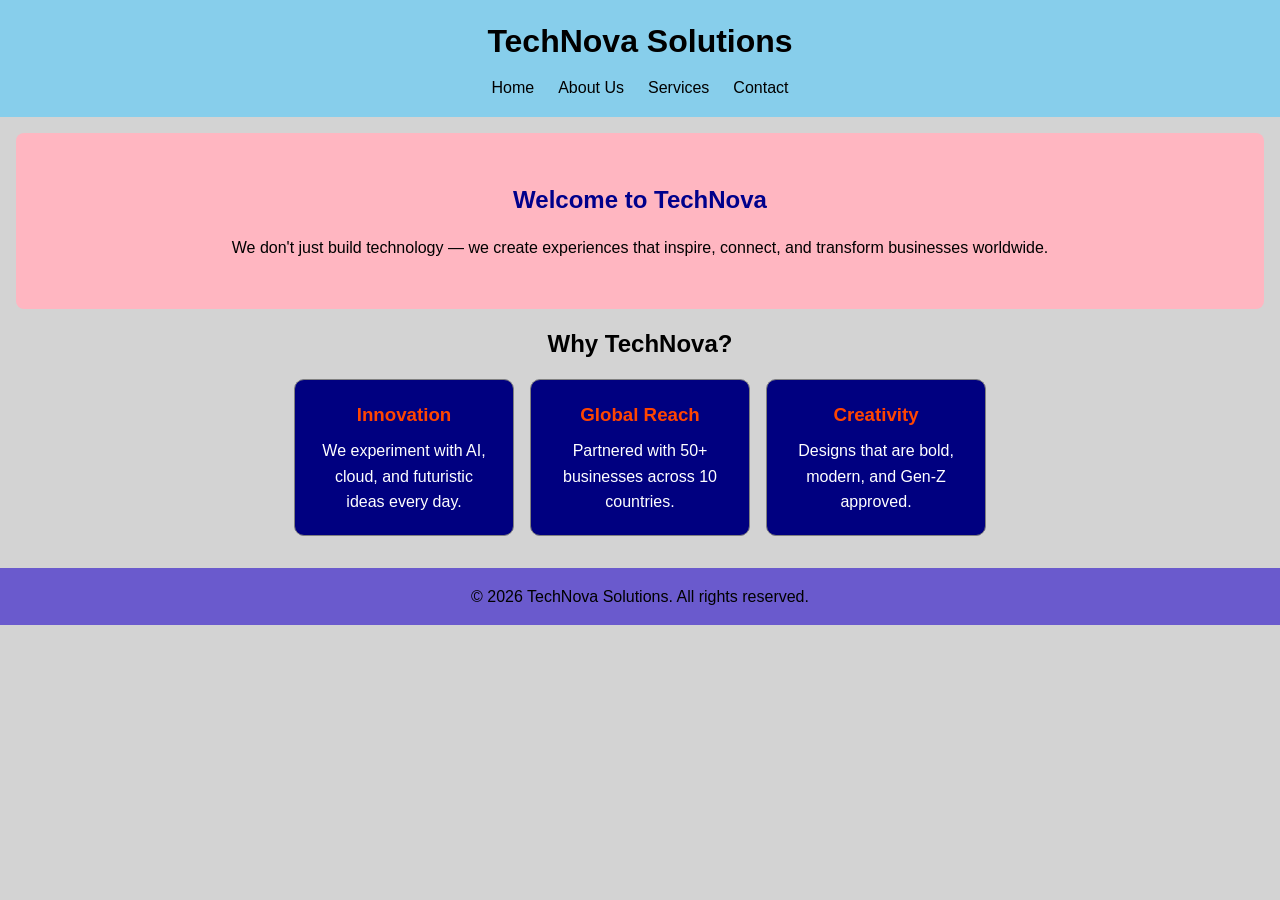
<file: index.html>
<!--NAME: Yash Chaudhary, SECTION: 15, ROLL NO: 2502901520419-->

<!DOCTYPE html>
<html lang="en">
<head>
  <meta charset="UTF-8">
  <meta name="viewport" content="width=device-width, initial-scale=1.0">
  <title>TechNova - Home</title>
  <link rel="stylesheet" href="project 1/style.css">
</head>
<body>
  
  <header>
    <h1> TechNova Solutions </h1>
    <nav>
      <ul>
        <li><a href="project 1/index.html">Home</a></li>
        <li><a href="project 1/about.html">About Us</a></li>
        <li><a href="project 1/services.html">Services</a></li>
        <li><a href="project 1/contact.html">Contact</a></li>
      </ul>
    </nav>
  </header>

  <main>
    <section class="welcome">
      <h2>Welcome to TechNova </h2>
      <p>We don't just build technology — we create experiences that inspire, connect, and transform businesses worldwide.</p>
      
    </section>

    <section class="highlights">
      <h2> Why TechNova?</h2>
      <div class="cards">
        <div class="card">
          <h3>Innovation</h3>
          <p>We experiment with AI, cloud, and futuristic ideas every day.</p>
        </div>
        <div class="card">
          <h3>Global Reach</h3>
          <p>Partnered with 50+ businesses across 10 countries.</p>
        </div>
        <div class="card">
          <h3> Creativity</h3>
          <p>Designs that are bold, modern, and Gen-Z approved.</p>
        </div>
      </div>
    </section>
  </main>

  <footer>
    <p>&copy; 2026 TechNova Solutions. All rights reserved.</p>
  </footer>
</body>
</html>
</file>
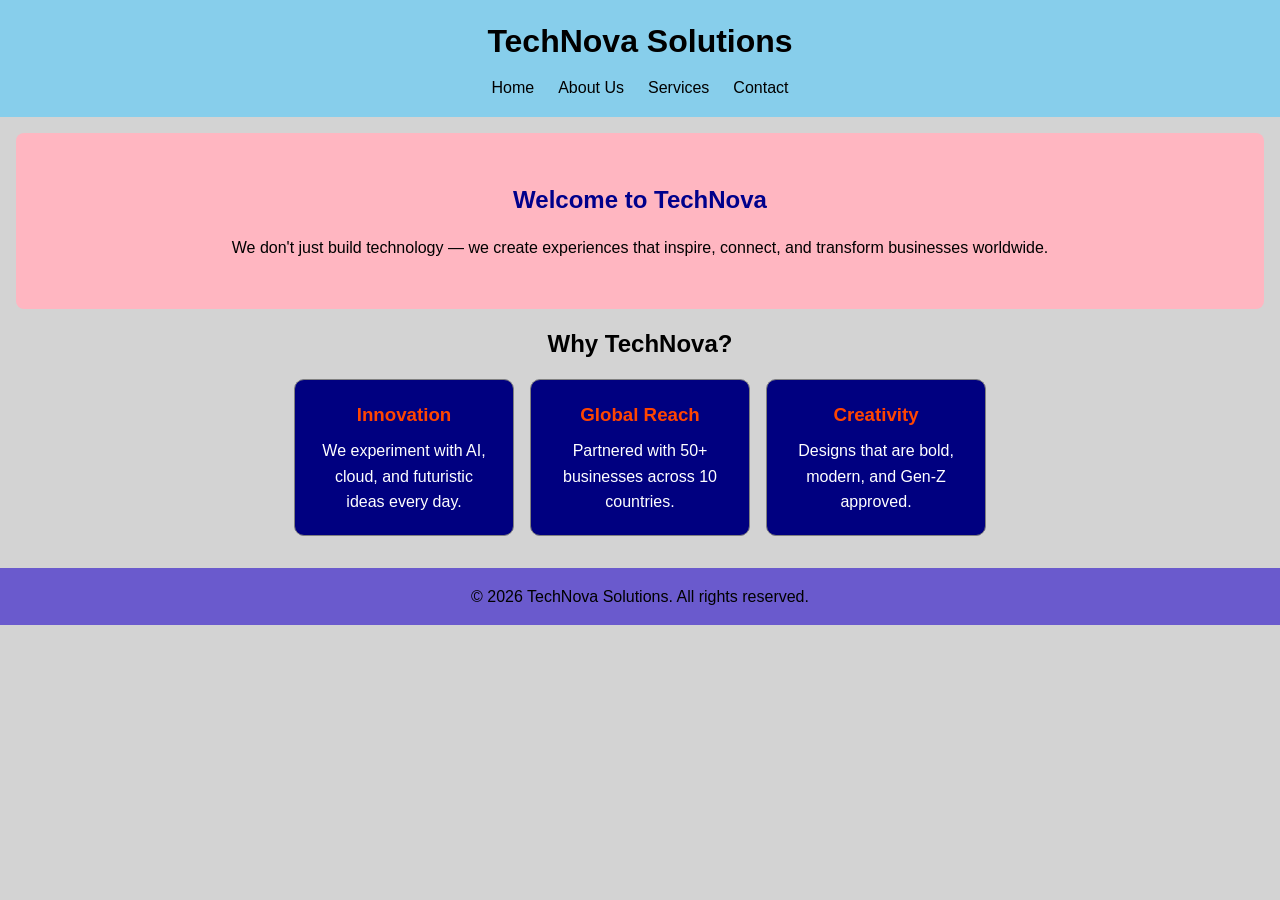
<file: project 1/index.html>
<!--NAME: Yash Chaudhary, SECTION: 15, ROLL NO: 2502901520419-->

<!DOCTYPE html>
<html lang="en">
<head>
  <meta charset="UTF-8">
  <meta name="viewport" content="width=device-width, initial-scale=1.0">
  <title>TechNova - Home</title>
  <link rel="stylesheet" href="style.css">
</head>
<body>
  
  <header>
    <h1> TechNova Solutions </h1>
    <nav>
      <ul>
        <li><a href="index.html">Home</a></li>
        <li><a href="about.html">About Us</a></li>
        <li><a href="services.html">Services</a></li>
        <li><a href="contact.html">Contact</a></li>
      </ul>
    </nav>
  </header>

  <main>
    <section class="welcome">
      <h2>Welcome to TechNova </h2>
      <p>We don't just build technology — we create experiences that inspire, connect, and transform businesses worldwide.</p>
      
    </section>

    <section class="highlights">
      <h2> Why TechNova?</h2>
      <div class="cards">
        <div class="card">
          <h3>Innovation</h3>
          <p>We experiment with AI, cloud, and futuristic ideas every day.</p>
        </div>
        <div class="card">
          <h3>Global Reach</h3>
          <p>Partnered with 50+ businesses across 10 countries.</p>
        </div>
        <div class="card">
          <h3> Creativity</h3>
          <p>Designs that are bold, modern, and Gen-Z approved.</p>
        </div>
      </div>
    </section>
  </main>

  <footer>
    <p>&copy; 2026 TechNova Solutions. All rights reserved.</p>
  </footer>
</body>
</html>
</file>
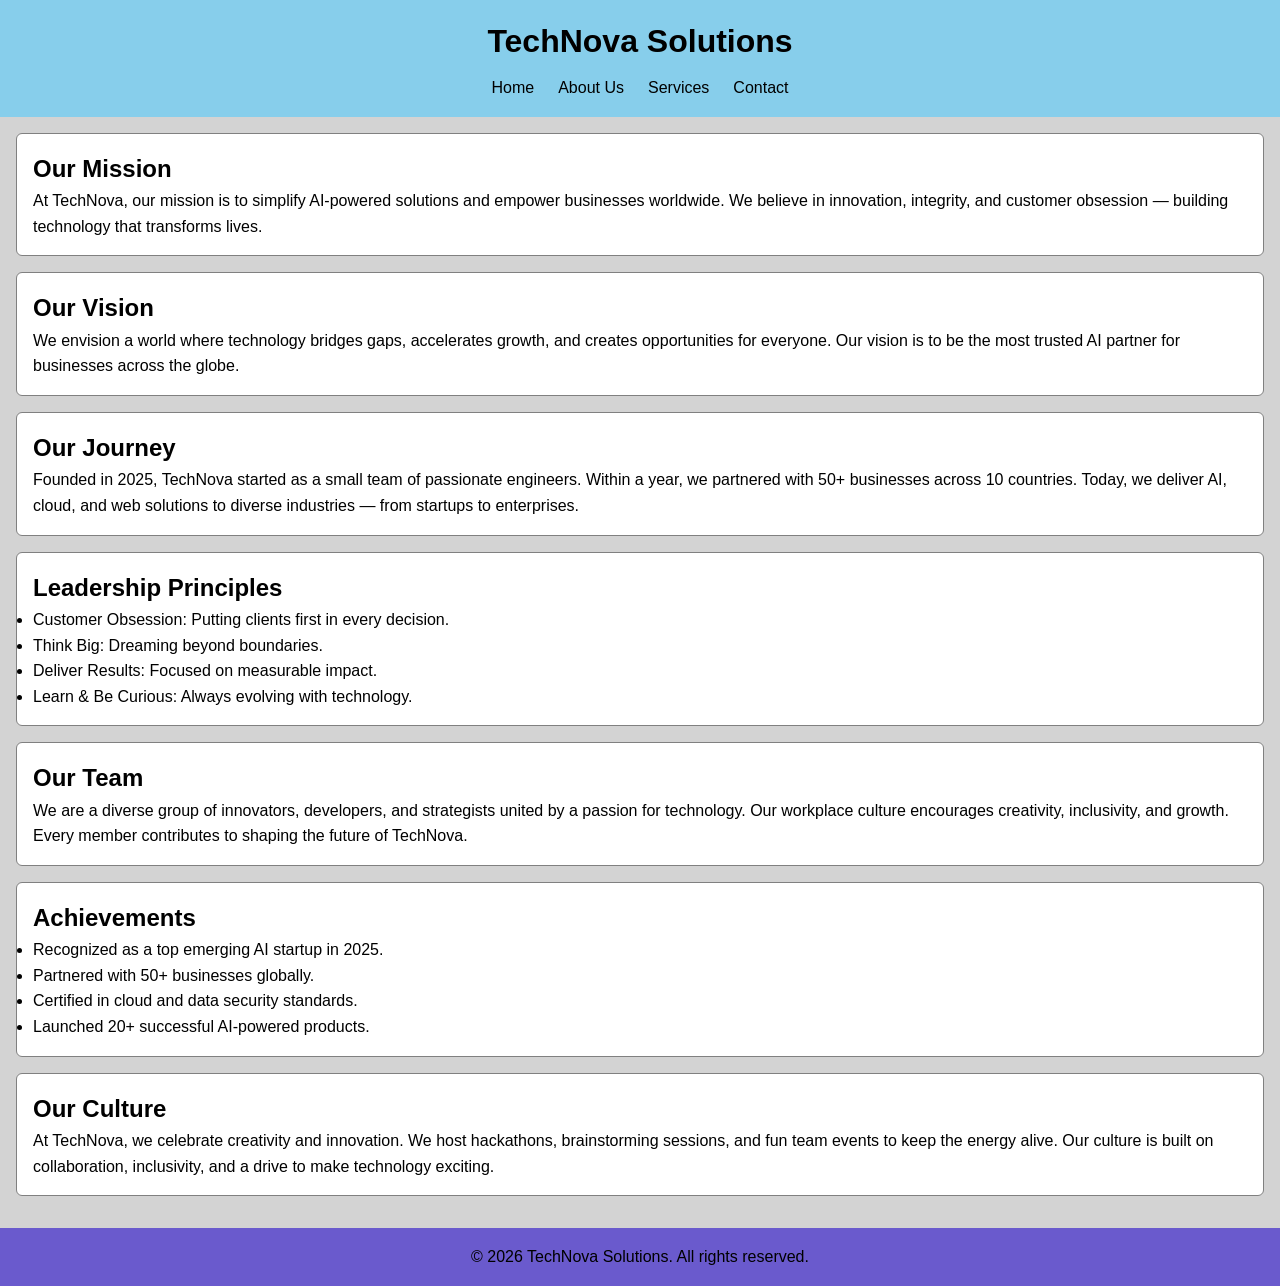
<file: project 1/about.html>
<!DOCTYPE html>
<html lang="en">
<head>
  <meta charset="UTF-8">
  <meta name="viewport" content="width=device-width, initial-scale=1.0">
  <title>About Us - TechNova</title>
  <link rel="stylesheet" href="style.css">
</head>
<body>
  <header>
    <h1>TechNova Solutions </h1>
    <nav>
      <ul>
        <li><a href="index.html">Home</a></li>
        <li><a href="about.html">About Us</a></li>
        <li><a href="services.html">Services</a></li>
        <li><a href="contact.html">Contact</a></li>
      </ul>
    </nav>
  </header>

  <main>

    <section class="about-box">
      <h2> Our Mission</h2>
      <p>At TechNova, our mission is to simplify AI-powered solutions and empower businesses worldwide. We believe in innovation, integrity, and customer obsession — building technology that transforms lives.</p>
    </section>

    
    <section class="about-box">
      <h2>Our Vision</h2>
      <p>We envision a world where technology bridges gaps, accelerates growth, and creates opportunities for everyone. Our vision is to be the most trusted AI partner for businesses across the globe.</p>
    </section>

    
    <section class="about-box">
      <h2> Our Journey</h2>
      <p>Founded in 2025, TechNova started as a small team of passionate engineers. Within a year, we partnered with 50+ businesses across 10 countries. Today, we deliver AI, cloud, and web solutions to diverse industries — from startups to enterprises.</p>
    </section>

    
    <section class="about-box">
      <h2> Leadership Principles</h2>
      <ul>
        <li> Customer Obsession: Putting clients first in every decision.</li>
        <li> Think Big: Dreaming beyond boundaries.</li>
        <li> Deliver Results: Focused on measurable impact.</li>
        <li> Learn & Be Curious: Always evolving with technology.</li>
      </ul>
    </section>

    
    <section class="about-box">
      <h2>Our Team</h2>
      <p>We are a diverse group of innovators, developers, and strategists united by a passion for technology. Our workplace culture encourages creativity, inclusivity, and growth. Every member contributes to shaping the future of TechNova.</p>
    </section>

    
    <section class="about-box">
      <h2> Achievements</h2>
      <ul>
        <li>Recognized as a top emerging AI startup in 2025.</li>
        <li>Partnered with 50+ businesses globally.</li>
        <li>Certified in cloud and data security standards.</li>
        <li>Launched 20+ successful AI-powered products.</li>
      </ul>
    </section>

    
    <section class="about-box">
      <h2> Our Culture</h2>
      <p>At TechNova, we celebrate creativity and innovation. We host hackathons, brainstorming sessions, and fun team events to keep the energy alive. Our culture is built on collaboration, inclusivity, and a drive to make technology exciting.</p>
    </section>
  </main>

  <footer>
    <p>&copy; 2026 TechNova Solutions. All rights reserved.</p>
  </footer>
</body>
</html>
</file>
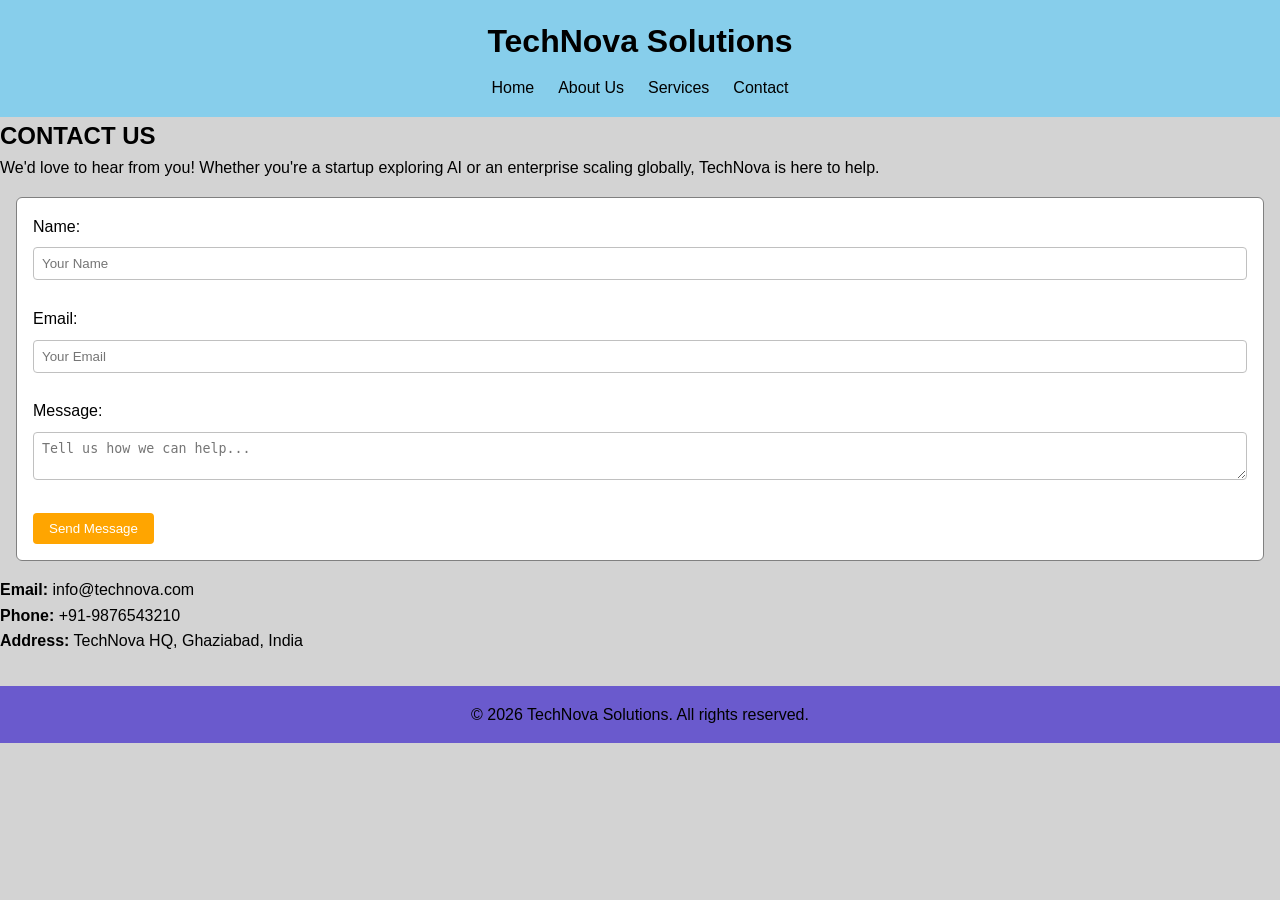
<file: project 1/contact.html>
<!DOCTYPE html>
<html lang="en">
<head>
  <meta charset="UTF-8">
  <meta name="viewport" content="width=device-width, initial-scale=1.0">
  <title>Contact - TechNova</title>
  <link rel="stylesheet" href="style.css">
</head>
<body>
  <header>
    <h1> TechNova Solutions </h1>
    <nav>
      <ul>
        <li><a href="index.html">Home</a></li>
        <li><a href="about.html">About Us</a></li>
        <li><a href="services.html">Services</a></li>
        <li><a href="contact.html">Contact</a></li>
      </ul>
    </nav>
  </header>

  <main>
    <h2>CONTACT US</h2>
    <p>We'd love to hear from you! Whether you're a startup exploring AI or an enterprise scaling globally, TechNova is here to help.</p>

    <form>
      <label>Name:</label><br>
      <input type="text" name="name" placeholder="Your Name"><br><br>

      <label>Email:</label><br>
      <input type="email" name="email" placeholder="Your Email"><br><br>

      <label>Message:</label><br>
      <textarea name="message" placeholder="Tell us how we can help..."></textarea><br><br>

      <button type="submit">Send Message</button>
    </form>

    <div class="contact-info">
      <p><strong>Email:</strong> info@technova.com</p>
      <p><strong>Phone:</strong> +91-9876543210</p>
      <p><strong>Address:</strong> TechNova HQ, Ghaziabad, India</p>
    </div>
  </main>

  <footer>
    <p>&copy; 2026 TechNova Solutions. All rights reserved.</p>
  </footer>
</body>
</html>
</file>
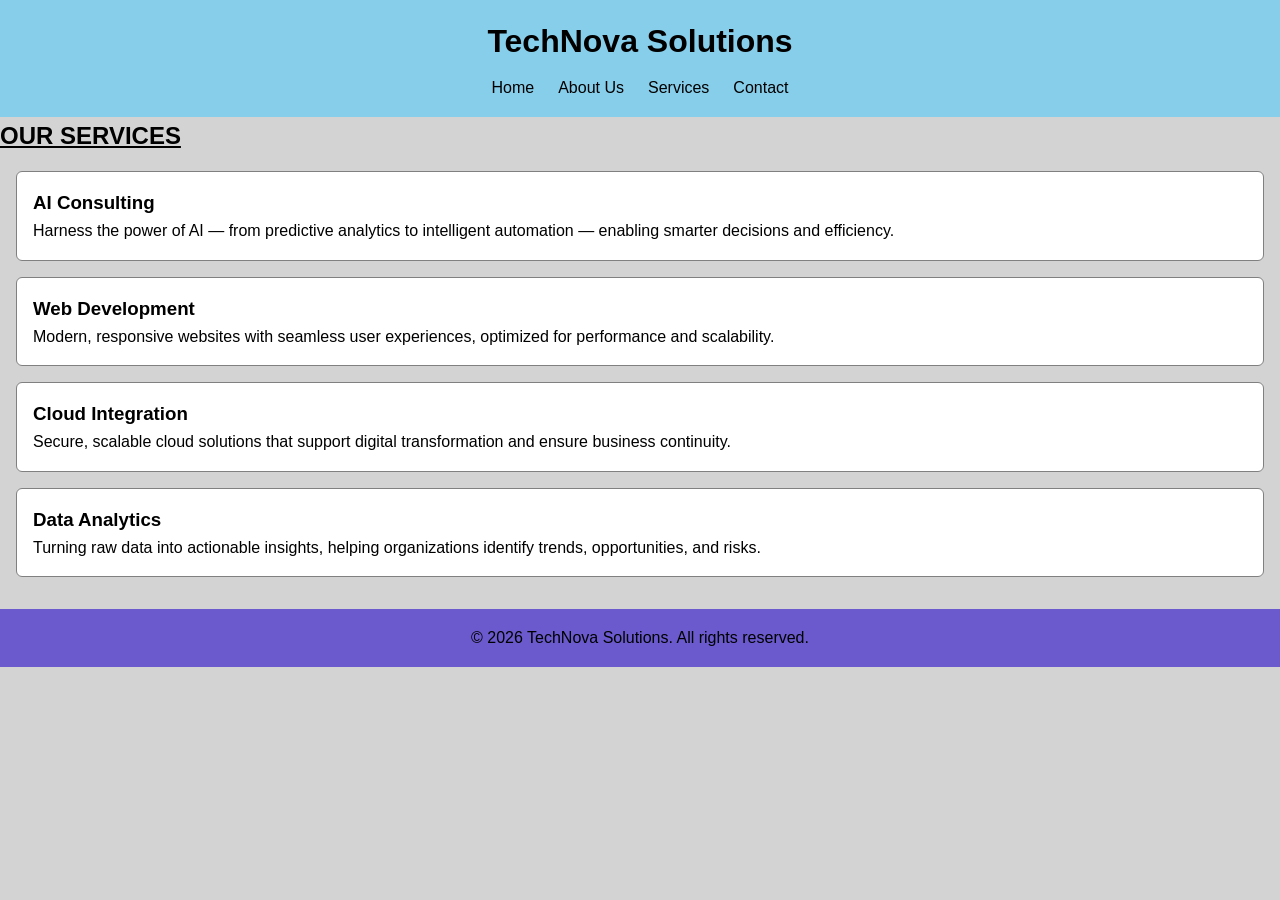
<file: project 1/services.html>
<!DOCTYPE html>
<html lang="en">
<head>
  <meta charset="UTF-8">
  <meta name="viewport" content="width=device-width, initial-scale=1.0">
  <title>Services - TechNova</title>
  <link rel="stylesheet" href="style.css">
</head>
<body>
  <header>
    <h1> TechNova Solutions </h1>
    <nav>
      <ul>
        <li><a href="index.html">Home</a></li>
        <li><a href="about.html">About Us</a></li>
        <li><a href="services.html">Services</a></li>
        <li><a href="contact.html">Contact</a></li>
      </ul>
    </nav>
  </header>

  <main>
    <h2><u>OUR SERVICES</u></h2>
    <div class="service">
      <h3> AI Consulting</h3>
      <p>Harness the power of AI — from predictive analytics to intelligent automation — enabling smarter decisions and efficiency.</p>
    </div>
    <div class="service">
      <h3> Web Development</h3>
      <p>Modern, responsive websites with seamless user experiences, optimized for performance and scalability.</p>
    </div>
    <div class="service">
      <h3>Cloud Integration</h3>
      <p>Secure, scalable cloud solutions that support digital transformation and ensure business continuity.</p>
    </div>
    <div class="service">
      <h3>Data Analytics</h3>
      <p>Turning raw data into actionable insights, helping organizations identify trends, opportunities, and risks.</p>
    </div>
  </main>

  <footer>
    <p>&copy; 2026 TechNova Solutions. All rights reserved.</p>
  </footer>
</body>
</html>
</file>
<file: project 1/style.css>
* {
    margin: 0;
    padding: 0;
    box-sizing: border-box;
  }
  body {
    font-family: Arial, sans-serif;   
    background: lightgray;          
    color: black;
    line-height: 1.6;
  }
  
  
  header {
    background: skyblue;                
    color:black;
    text-align: center;
    padding: 1rem;
  }
  
  header h1 {
    margin: 0;
    font-size: 2rem;
  }
  
  nav ul {
    list-style: none;
    padding: 0;
    margin-top: 0.5rem;
    display: flex;
    justify-content: center;
    gap: 1.5rem;
  }
  
  nav a {
    color: black;
    text-decoration: none;
  }
  
  nav a:hover {
    color: orange;                  
  }
  
  .welcome{
    text-align: center;
    padding: 3rem 1rem;
    background: lightpink;          
    margin: 1rem;
    border-radius: 8px;
  }
  
  .welcome h2 {
    margin-bottom: 1rem;
    color: darkblue;
  }
  
  .btn {
    display: inline-block;
    margin-top: 1rem;
    padding: 0.5rem 1rem;
    background: orange;
    color: white;
    text-decoration: none;
    border-radius: 4px;
  }
  
  .btn:hover {
    background: darkorange;
  }
  
  
  .highlights h2 {text-align: center;}
  .cards {
    display: flex;
    justify-content: center;
    gap: 1rem;
    flex-wrap: wrap;
    margin: 1rem;
  }
  
  .card {
    background: white;
    padding: 1rem;
    border: 1px solid gray;
    border-radius: 6px;
    width: 220px;
  }
  
  .card h3 {
    margin-bottom: 0.5rem;
    color: orangered;
  }
  .card {
    background: navy ; 
    color: white;
    padding: 20px;
    border-radius: 10px;
    text-align: center;
  }
    
  
  
  
  
  
  .about-box {
    background: white;
    margin: 1rem;
    padding: 1rem;
    border: 1px solid gray;
    border-radius: 6px;
  }
  
  
  .service {
    background: white;
    padding: 1rem;
    margin: 1rem;
    border: 1px solid gray;
    border-radius: 6px;
  }
  
  form {
    margin: 1rem;
    background: white;
    padding: 1rem;
    border: 1px solid gray;
    border-radius: 6px;
  }
  
  form input, form textarea {
    width: 100%;
    padding: 0.5rem;
    margin-top: 0.5rem;
    border: 1px solid silver;
    border-radius: 4px;
  }
  button {
    background: orange;
    color: white;
    padding: 0.5rem 1rem;
    border: none;
    border-radius: 4px;
    cursor: pointer;
  }
  
  button:hover {
    background: darkgreen;
  }
  
  footer {
    background: slateblue;
    color: black;
    text-align: center;
    padding: 1rem;
    margin-top: 2rem;
  }
</file>
